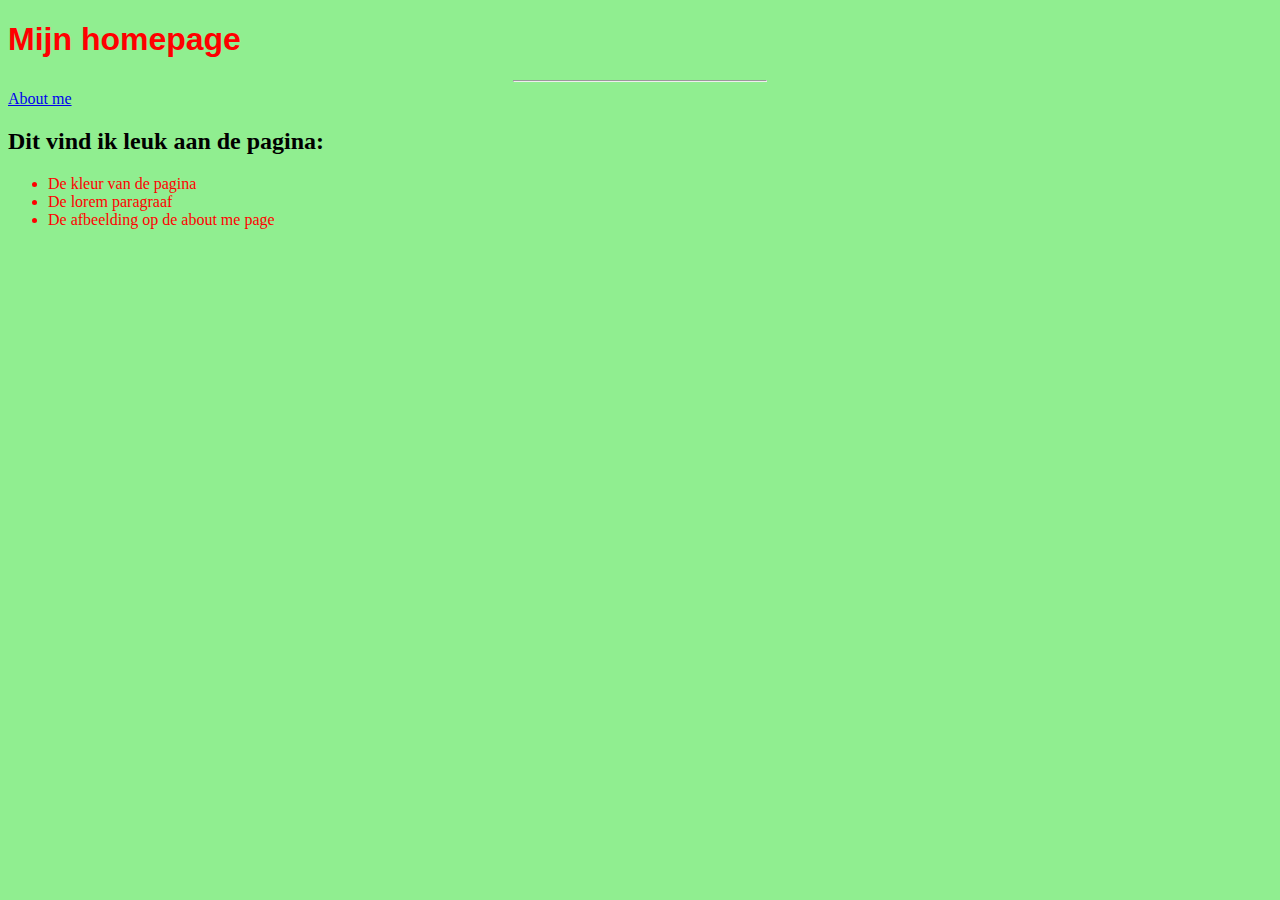
<file: index.html>
<!DOCTYPE html>
<html>

<head>

    <title> Mijn homepage</title>
    <link rel="stylesheet" href="styles.css">
</head>

<body>
    <header>
        <h1 >Mijn homepage</h1>
    </header>

    <hr>
    <nav class="black-border">
        <a href="about.html">About me</a>
    </nav>
    <main>
        <h2>Dit vind ik leuk aan de pagina:</h2>

        <section>
             <ul>
                <li>De kleur van de pagina</li>
                <li>De lorem paragraaf</li>
                <li>De afbeelding op de about me page</li>
                </ul>
         </section>
    </main>




</body>

</html>
</file>
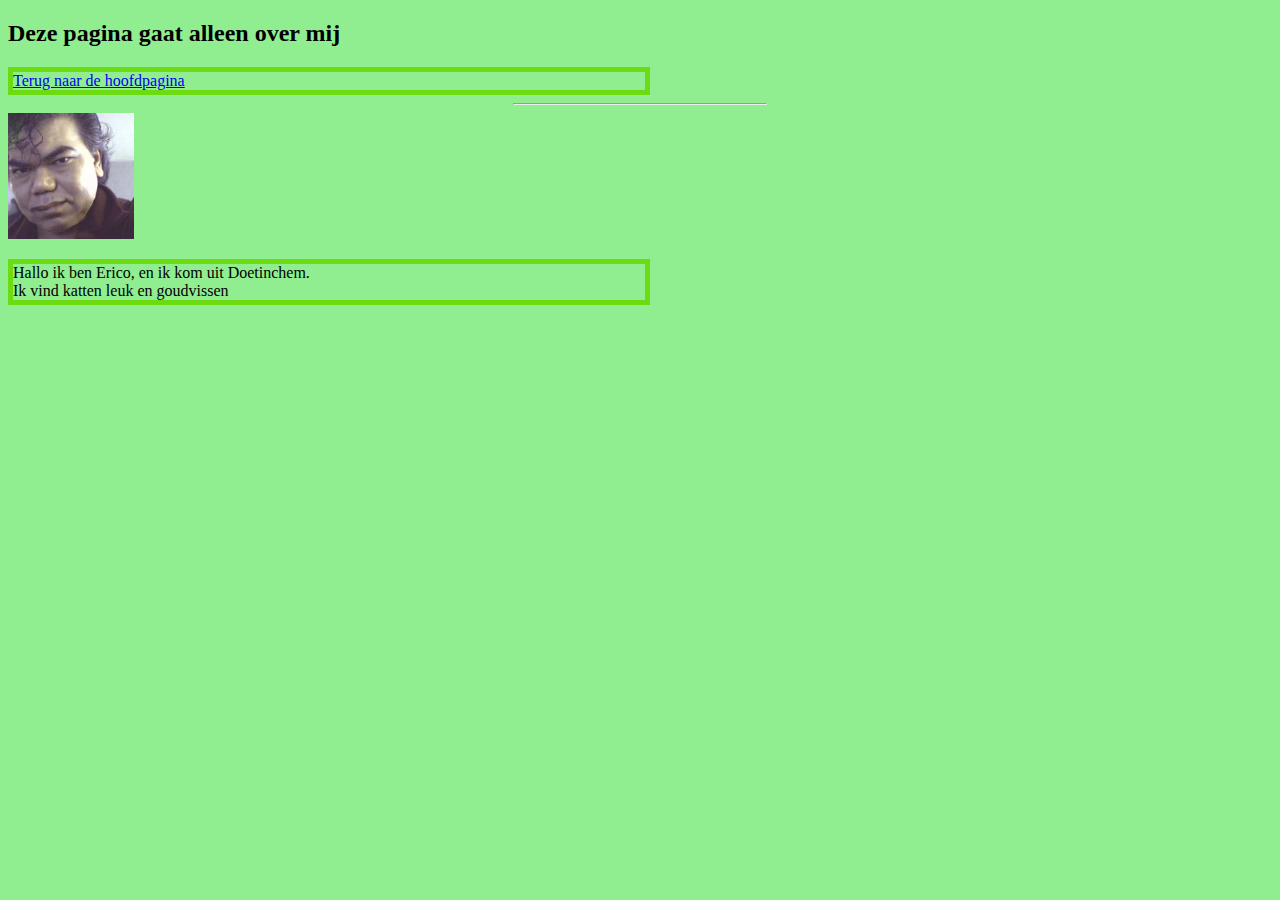
<file: about.html>
<!DOCTYPE html>
<html lang="en">

<head>
    <meta charset="UTF-8">
    <meta http-equiv="X-UA-Compatible" content="IE=edge">
    <meta name="viewport" content="width=device-width, initial-scale=1.0">
    <title>About me</title>
    <link rel="stylesheet" href="styles.css">
</head>

<body>
    <header>
    <h2>Deze pagina gaat alleen over mij</h2>

    </header>

    <nav class="border"><a href="index.html">Terug naar de hoofdpagina</a></nav>
    <hr>

    <section>
        <img  src="profielfoto.jpg" alt="">
        <p class="border">  Hallo ik ben Erico, en ik kom uit Doetinchem.<br>
            Ik vind katten leuk en goudvissen</p>
    </section>


</body>

</html>
</file>
<file: styles.css>
body{
    background-color: lightgreen;
   
  
}
hr{
    width: 20%;
    }

h1{
    font: size 10px;
font-family:  'Lucida Sans Unicode', 'Lucida Grande', 'Lucida Sans', Arial, sans-serif;
color: red
}

.border{
    border: 5px solid rgb(109, 219, 18) ;
    width: 50%;
}

li{
    color: red
}

img{
    width: 10%;
}
</file>
